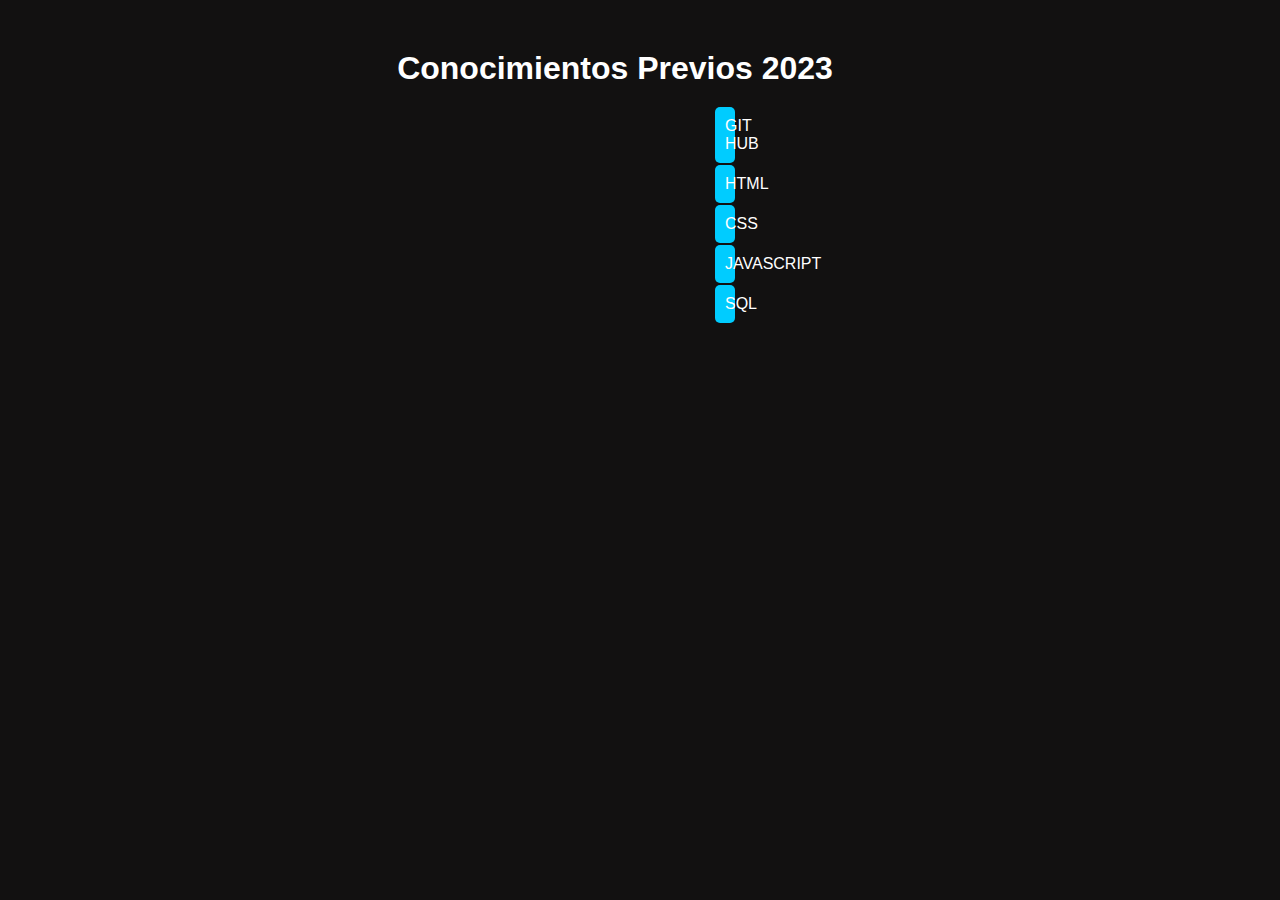
<file: index.html>
<!DOCTYPE html>
<html lang="en">
<head>
    <meta charset="UTF-8">
    <meta name="viewport" content="width=device-width, initial-scale=1.0">
    <title class="text_1">Conocimientos Previos</title>
    <link rel="stylesheet" href="style.css">
 
</head>
<body>
    <h1 class="text_1">Conocimientos Previos 2023</h1>
    <ul ck>
        <li><a href="git/github.html">GIT HUB</a></li>
        <li><a href="html/html.html">HTML</a></li>
        <li><a href="css/css.html">CSS</a></li>
        <li><a href="js/js.html">JAVASCRIPT</a></li>
        <li><a href="SQL/sql.html">SQL</a></li>
      </ul>
</body>
</html>
</file>
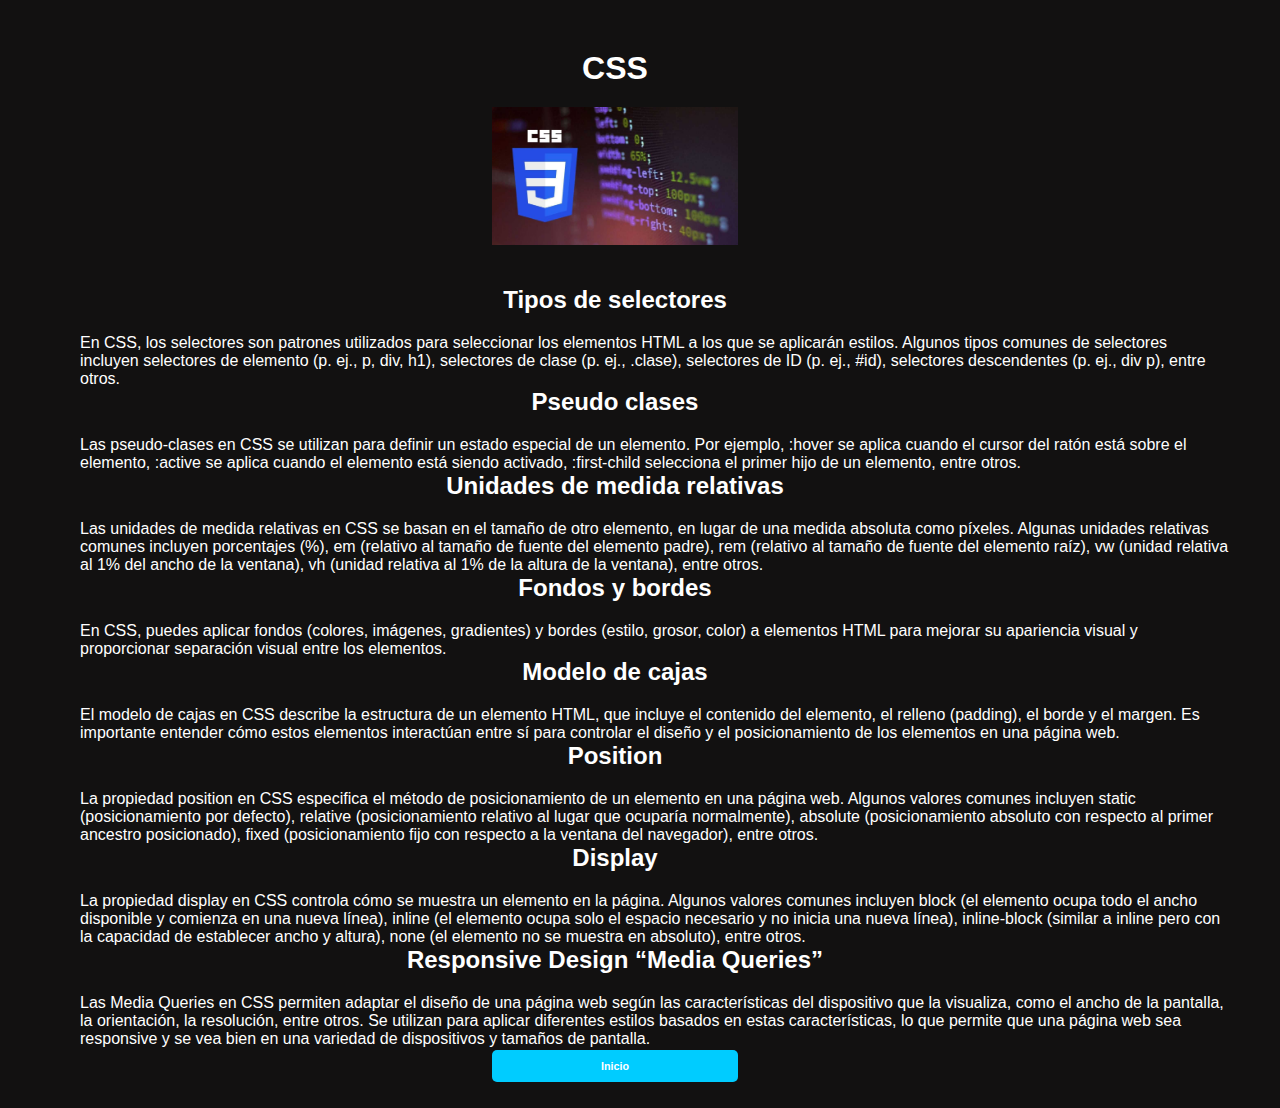
<file: css/css.html>
<!DOCTYPE html>
<html lang="en">
<head>
    <meta charset="UTF-8">
    <meta name="viewport" content="width=device-width, initial-scale=1.0">
    <title>CSS</title>
    <link rel="stylesheet" href="../style.css">
</head>
<body>
    <h1 class="text_1">CSS</h1>
    <img src="../img/css.jpg" alt="css" class="img">
    <h2 class="text_1">Tipos de selectores</h2>

            <P class="text">
            En CSS, los selectores son patrones utilizados para seleccionar los 
            elementos HTML a los que se aplicarán estilos. Algunos tipos comunes de selectores 
            incluyen selectores de elemento (p. ej., p, div, h1), selectores de clase (p. ej., .clase), selectores de ID 
            (p. ej., #id), selectores descendentes (p. ej., div p), entre otros.
            </P>
        
    <h2 class="text_1">Pseudo clases</h2>
    <P class="text">
        Las pseudo-clases en CSS se utilizan para definir un estado especial de un elemento.
         Por ejemplo, :hover se aplica cuando el cursor del ratón está sobre el elemento, :active
          se aplica cuando el elemento está siendo activado, :first-child selecciona el primer hijo de 
          un elemento, entre otros.
    </P>
       
            <h2 class="text_1">Unidades de medida relativas</h2>
                    <P class="text">
                        Las unidades de medida relativas en CSS se basan en el tamaño de otro elemento, 
                        en lugar de una medida absoluta como píxeles. Algunas unidades relativas comunes 
                        incluyen porcentajes (%), em (relativo al tamaño de fuente del elemento padre), rem
                         (relativo al tamaño de fuente del elemento raíz), vw (unidad relativa al 1% del ancho de la ventana),
                          vh (unidad relativa al 1% de la altura de la ventana), entre otros.
                    </P>
                    <h2 class="text_1">Fondos y bordes</h2>
                
                        <p class="text">
                            En CSS, puedes aplicar fondos (colores, imágenes, gradientes) y bordes 
                            (estilo, grosor, color) a elementos HTML para mejorar su apariencia visual 
                            y proporcionar separación visual entre los elementos.
                        </p>
    <h2 class="text_1">Modelo de cajas</h2>
   
        <p class="text">
            El modelo de cajas en CSS describe la estructura de un elemento HTML, que incluye el contenido
             del elemento, el relleno (padding), el borde y el margen. Es importante entender cómo estos 
             elementos interactúan entre sí para controlar el diseño y el posicionamiento de los elementos en una página web.
        </p>
    <h2 class="text_1">Position</h2>

        <p class="text">
            La propiedad position en CSS especifica el método de posicionamiento de un elemento en una
             página web. Algunos valores comunes incluyen static (posicionamiento por defecto), relative 
             (posicionamiento relativo al lugar que ocuparía normalmente), absolute (posicionamiento absoluto 
             con respecto al primer ancestro posicionado), fixed (posicionamiento fijo con respecto a la ventana del navegador),
              entre otros.
        </p>
        <h2 class="text_1">Display</h2>
      
            <p class="text">
                La propiedad display en CSS controla cómo se muestra un elemento en la página. 
                Algunos valores comunes incluyen block (el elemento ocupa todo el ancho disponible y comienza en una nueva línea),
                 inline (el elemento ocupa solo el espacio necesario y no inicia una nueva línea), inline-block (similar a inline 
                 pero con la capacidad de establecer ancho y altura), none (el elemento no se muestra en absoluto), entre otros.
            </p>
            <h2 class="text_1">Responsive Design “Media Queries”</h2>
            
                <p class="text">
                    Las Media Queries en CSS permiten adaptar el diseño de una página web según las características del dispositivo
                     que la visualiza, como el ancho de la pantalla, la orientación, la resolución, entre otros. Se utilizan para 
                     aplicar diferentes estilos basados en estas características, lo que permite que una página web sea responsive
                      y se vea bien en una variedad de dispositivos y tamaños de pantalla.
                </p>

            <h6>
                <a href="../index.html" class="button">Inicio</a>
            </h6>
</body>
</html>
</file>
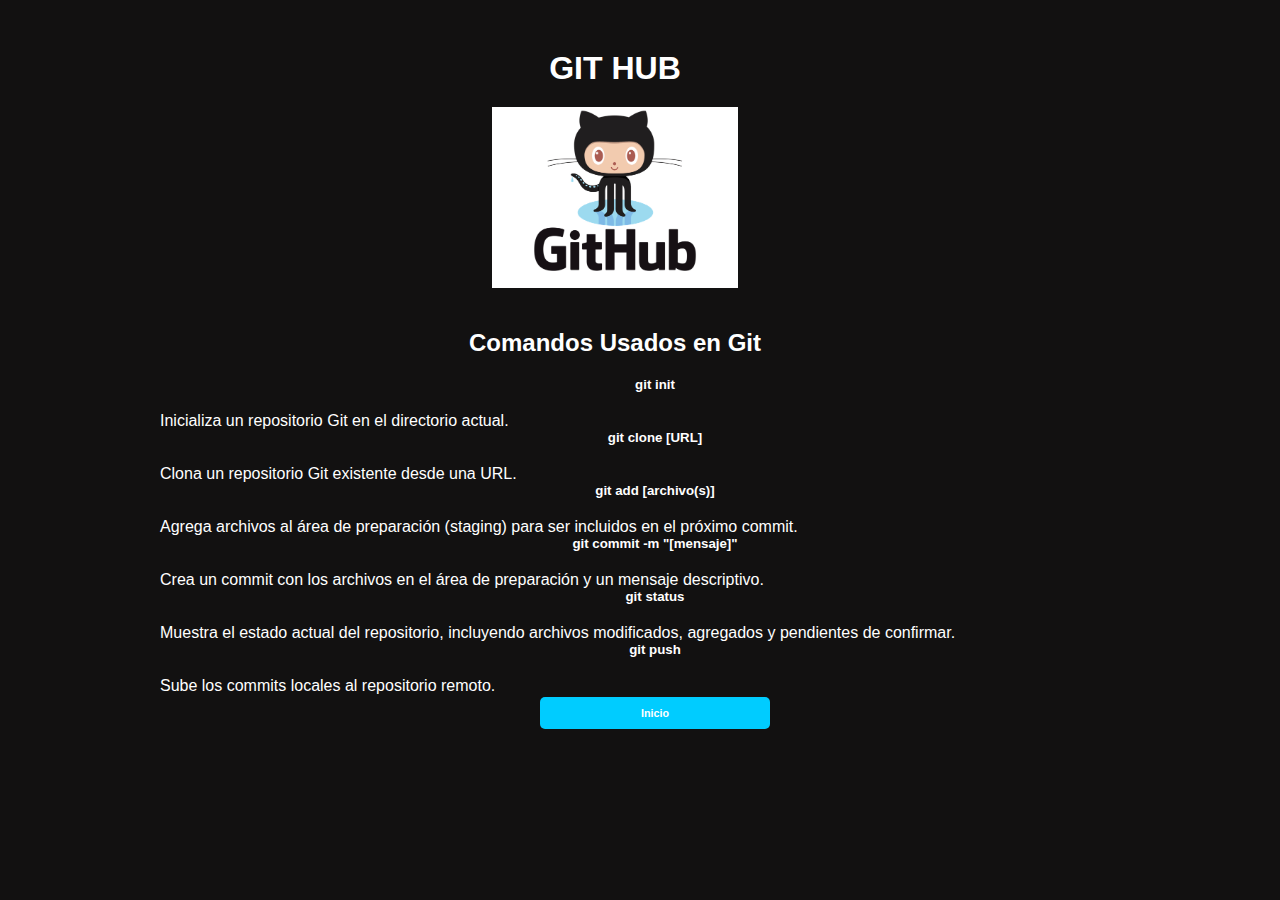
<file: git/github.html>
<!DOCTYPE html>
<html lang="en">
<head>
    <meta charset="UTF-8">
    <meta name="viewport" content="width=device-width, initial-scale=1.0">
    <title>GIT Y GIT HUB</title>
    <link rel="stylesheet" href="../style.css">
</head>
<body>
    <h1 class="text_1">GIT HUB</h1>
    <img src="../img/git.jpg" alt="html" class="img">
    <h2 class="text_1">Comandos Usados en Git</h2>
    <div class="text">
            <h5>
               git init
             </h5>
        <p class="text">
            Inicializa un repositorio Git en el directorio actual.
        </p>
             <h5>
                 git clone [URL]
             </h5>
        <p class="text">
            Clona un repositorio Git existente desde una URL.
        </p>
             <h5>
                   git add [archivo(s)]
             </h5>
        <p class="text">
            Agrega archivos al área de preparación (staging) para ser incluidos en el próximo commit.
        </p>
             <h5>
                 git commit -m "[mensaje]"
             </h5>
        <p class="text">
            Crea un commit con los archivos en el área de preparación y un mensaje descriptivo.
        </p>
             <h5>
                 git status
              </h5>
        <p class="text">
            Muestra el estado actual del repositorio, incluyendo archivos modificados, agregados y pendientes de confirmar.
        </p>
              <h5>
                   git push
             </h5>
        <p class="text">
            Sube los commits locales al repositorio remoto.
        </p>
        <h6>
            <a href="../index.html" class="button">Inicio</a>
        </h6>
</body>
</html>
</file>
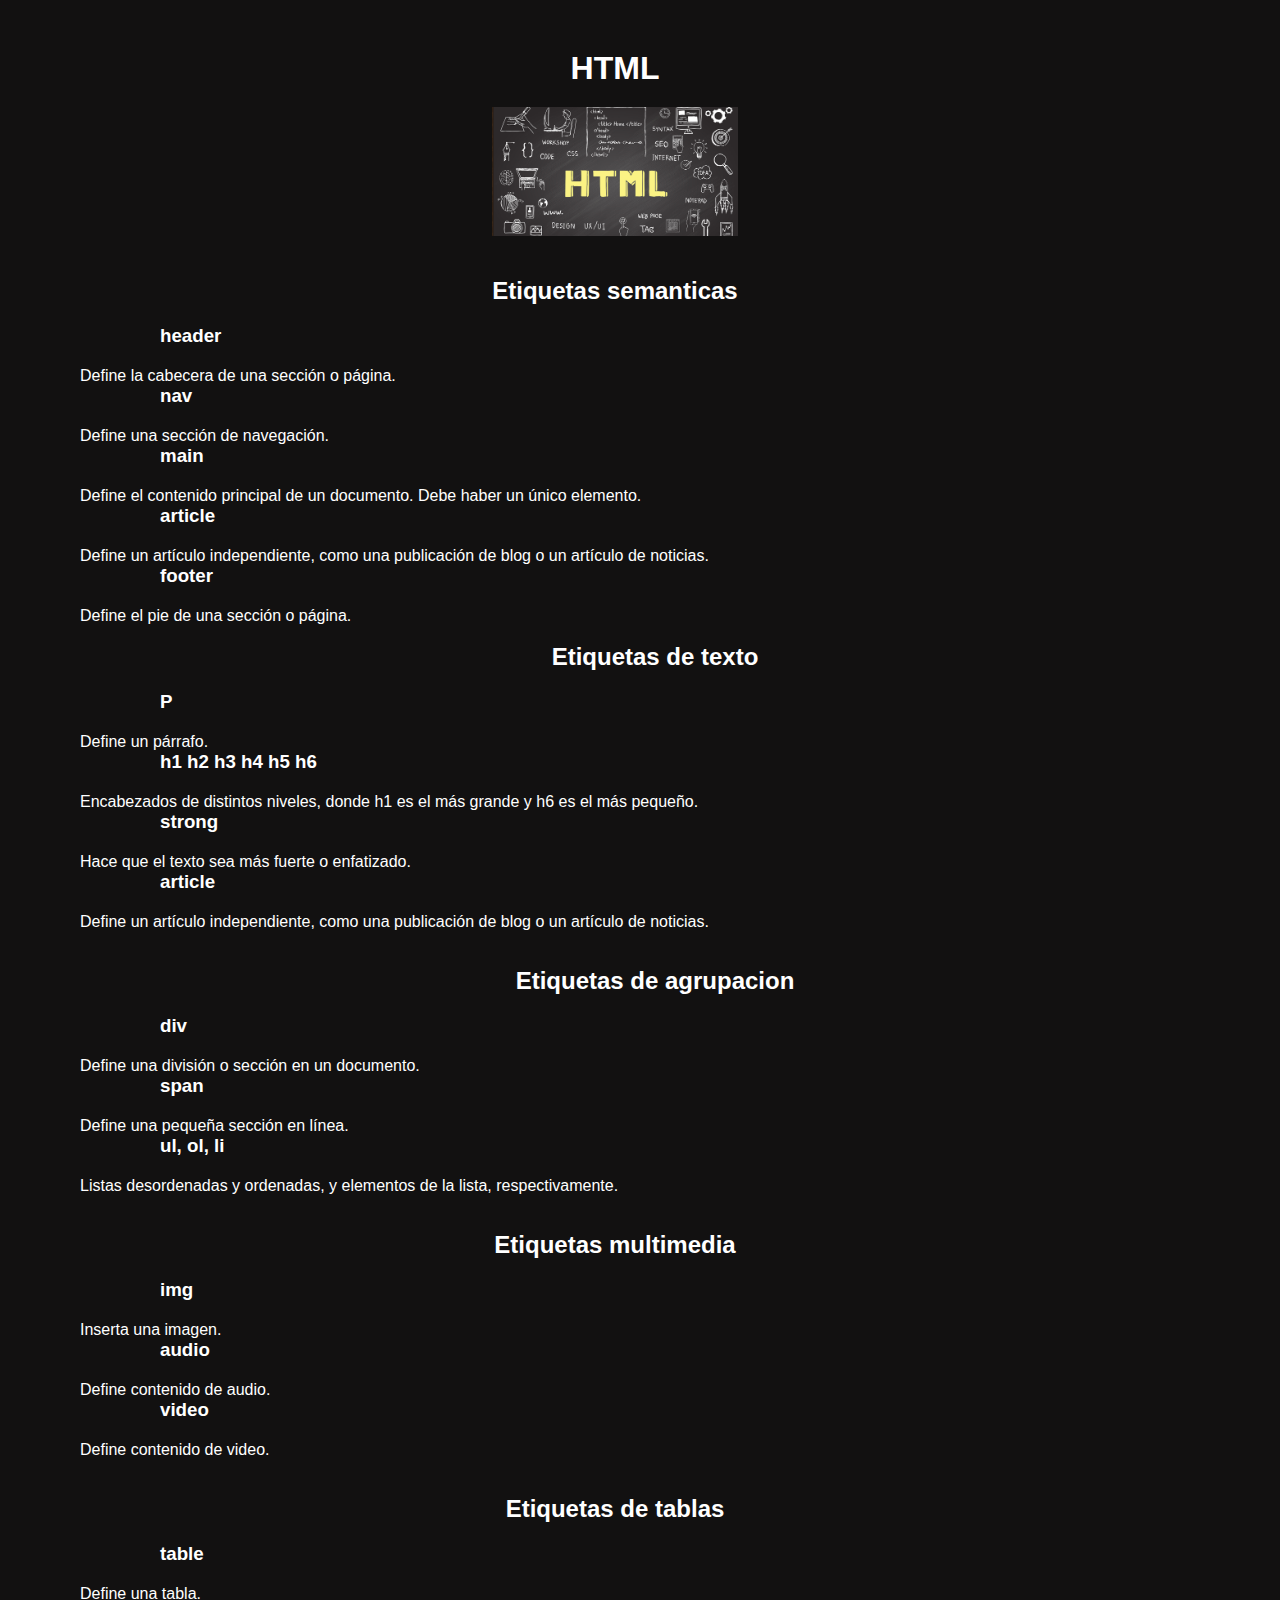
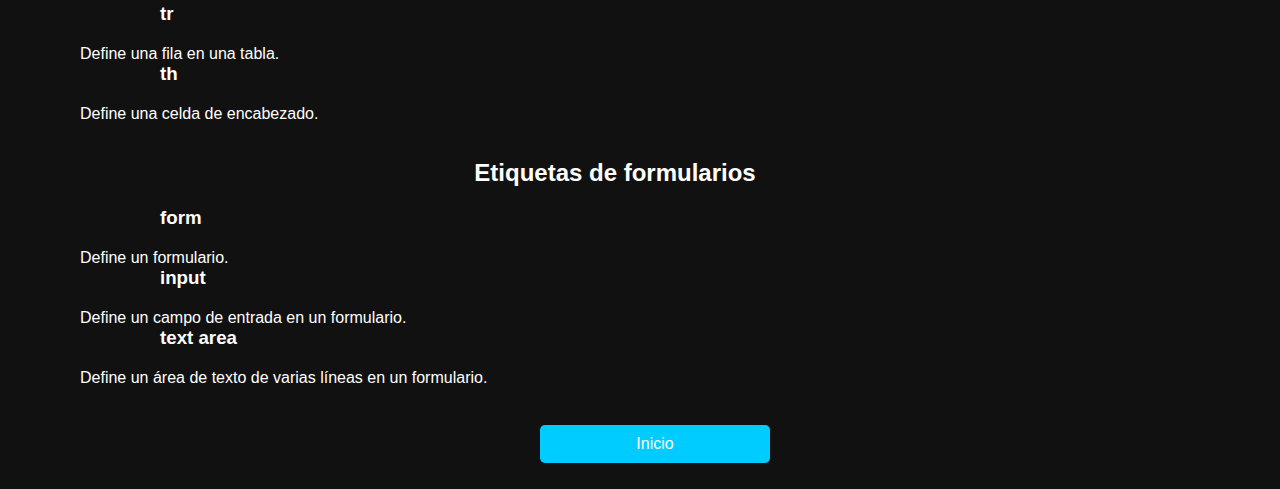
<file: html/html.html>
<!DOCTYPE html>
<html lang="en">
<head>
    <meta charset="UTF-8">
    <meta name="viewport" content="width=device-width, initial-scale=1.0">
    <title>HTML</title>
    <link rel="stylesheet" href="../style.css">
</head>
<body>
    <h1 class="text_1">HTML</h1>
    <img src="../img/html.jpg" alt="html" class="img">
    <h2 class="text_1">Etiquetas semanticas</h2>
    <div class="text">
        <h3 class="text">header </h3>
            <p >Define la cabecera de una sección o página.</p>
        <h3 class="text">nav </h3>
            <p>Define una sección de navegación.</p>
        <h3 class="text">main </h3>
            <p>Define el contenido principal de un documento. Debe haber un único elemento.</p>
        <h3 class="text">article </h3>
            <p>Define un artículo independiente, como una publicación de blog o un artículo de noticias.</p>
        <h3 class="text">footer </h3>
            <p>Define el pie de una sección o página.</p>
        </div> <br>
        <div class="text">
    <h2 class="text_1">Etiquetas de texto</h2>
    <h3 class="text">P  </h3>
            <p>Define un párrafo.</p>
        <h3 class="text">h1 h2 h3 h4 h5 h6 </h3>
            <p>Encabezados de distintos niveles, donde h1 es el más grande y h6 es el más pequeño.</p>
        <h3 class="text">strong </h3>
            <p> Hace que el texto sea más fuerte o enfatizado.</p>
        <h3 class="text">article </h3>
            <p>Define un artículo independiente, como una publicación de blog o un artículo de noticias.</p>
        </div> <br><br>
        <div class="text">
            <h2 class="text_1">Etiquetas de agrupacion</h2>
            <h3 class="text">div </h3>
                    <p>Define una división o sección en un documento.</p>
                <h3 class="text">span </h3>
                    <p>Define una pequeña sección en línea.</p>
                <h3 class="text"> ul, ol, li</h3>
                    <p> Listas desordenadas y ordenadas, y elementos de la lista, respectivamente.</p>
                </div> <br><br>
                    <h2 class="text_1">Etiquetas multimedia</h2>
                    <div class="text">
                        <h3 class="text">img </h3>
                                <p>Inserta una imagen.</p>
                            <h3 class="text">audio</h3>
                                <p>Define contenido de audio.</p>
                            <h3 class="text"> video</h3>
                                <p> Define contenido de video.</p>
                            </div> <br><br>
    <h2 class="text_1">Etiquetas de tablas</h2>
    <div class="text">
        <h3 class="text">table</h3>
                <p>Define una tabla.</p>
            <h3 class="text">tr</h3>
                <p>Define una fila en una tabla.</p>
            <h3 class="text"> th</h3>
                <p> Define una celda de encabezado.</p>
            </div><br><br>
    <h2 class="text_1">Etiquetas de formularios</h2>
    <div class="text">
        <h3 class="text">form</h3>
                <p>Define un formulario.</p>
            <h3 class="text">input </h3>
                <p>Define un campo de entrada en un formulario.</p>
            <h3 class="text"> text area</h3>
                <p> Define un área de texto de varias líneas en un formulario.</p>
            <br><br>
            <a href="../index.html" class="button">Inicio</a>
            
</body>
</html>
</file>
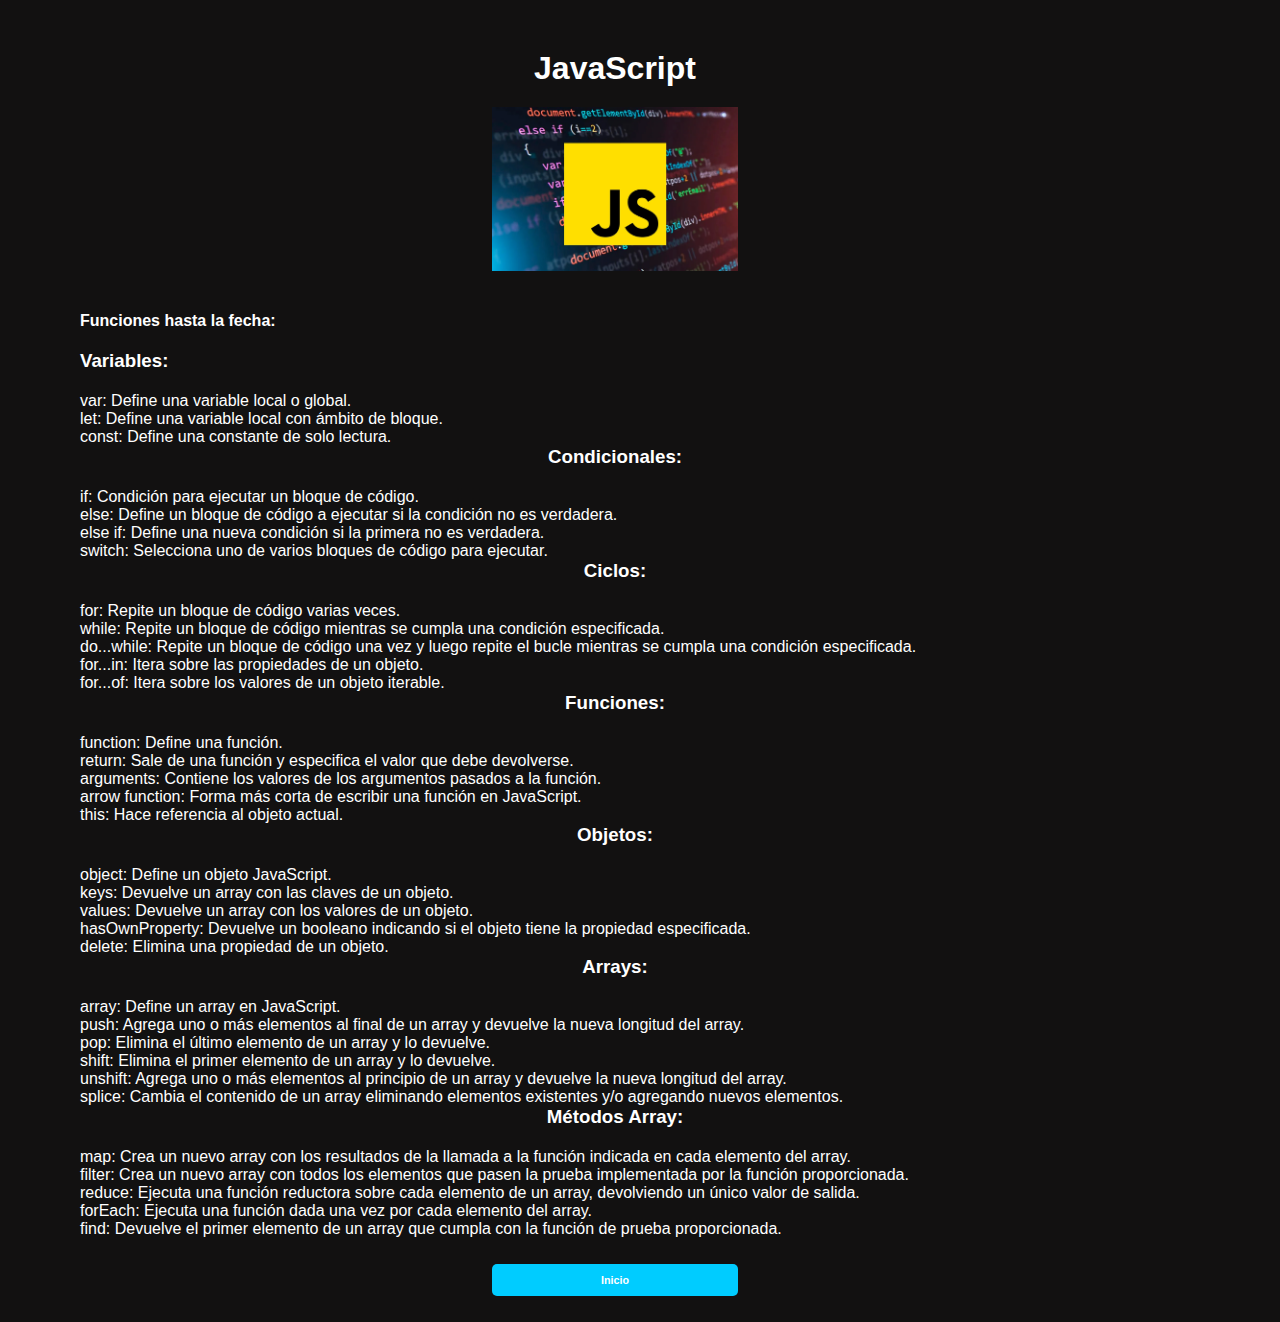
<file: js/js.html>
<!DOCTYPE html>
<html lang="en">
<head>
    <meta charset="UTF-8">
    <meta name="viewport" content="width=device-width, initial-scale=1.0">
    <link rel="stylesheet" href="../style.css">
    <title>JAVASCRIPT</title>
</head>
<body>
    <h1 class="text_1">JavaScript </h1>
    <img src="../img/java.webp" alt="java" class="img">
   <h4 class="text">Funciones hasta la fecha:</h4>
 <h3 class="text">Variables:<h3></h3>
 <p class="text">
    var: Define una variable local o global. <br>
    let: Define una variable local con ámbito de bloque. <br>
    const: Define una constante de solo lectura. <br>
 </p>
 <h3 class="text_1">Condicionales:<h3></h3>
 <p class="text">
    if: Condición para ejecutar un bloque de código. <br>
    else: Define un bloque de código a ejecutar si la condición no es verdadera. <br>
    else if: Define una nueva condición si la primera no es verdadera. <br>
    switch: Selecciona uno de varios bloques de código para ejecutar. <br>
 </p>
 <h3 class="text_1">Ciclos:<h3></h3>
    <p class="text">
    for: Repite un bloque de código varias veces. <br>
    while: Repite un bloque de código mientras se cumpla una condición especificada. <br>
    do...while: Repite un bloque de código una vez y luego repite el bucle mientras se cumpla una condición especificada. <br>
    for...in: Itera sobre las propiedades de un objeto. <br>
    for...of: Itera sobre los valores de un objeto iterable. <br>
    </p>
 <h3 class="text_1">Funciones:<h3></h3>
    <p class="text">
    function: Define una función. <br>
    return: Sale de una función y especifica el valor que debe devolverse. <br>
    arguments: Contiene los valores de los argumentos pasados a la función. <br>
    arrow function: Forma más corta de escribir una función en JavaScript. <br>
    this: Hace referencia al objeto actual. <br>
    </p>
 <h3 class="text_1">Objetos:<h3></h3>
    <p class="text">
    object: Define un objeto JavaScript. <br>
    keys: Devuelve un array con las claves de un objeto. <br>
    values: Devuelve un array con los valores de un objeto. <br>
    hasOwnProperty: Devuelve un booleano indicando si el objeto tiene la propiedad especificada. <br>
    delete: Elimina una propiedad de un objeto. <br>
    </p>
 <h3 class="text_1">Arrays:<h3></h3>
    <p class="text">
     array: Define un array en JavaScript. <br>
     push: Agrega uno o más elementos al final de un array y devuelve la nueva longitud del array. <br>
     pop: Elimina el último elemento de un array y lo devuelve. <br>
         shift: Elimina el primer elemento de un array y lo devuelve. <br>
        unshift: Agrega uno o más elementos al principio de un array y devuelve la nueva longitud del array. <br>
        splice: Cambia el contenido de un array eliminando elementos existentes y/o agregando nuevos elementos. <br>
    </p>
 <h3 class="text_1">Métodos Array:<h3></h3>
 <p class="text">
    map: Crea un nuevo array con los resultados de la llamada a la función indicada en cada elemento del array. <br>
    filter: Crea un nuevo array con todos los elementos que pasen la prueba implementada por la función proporcionada. <br>
    reduce: Ejecuta una función reductora sobre cada elemento de un array, devolviendo un único valor de salida. <br>
    forEach: Ejecuta una función dada una vez por cada elemento del array. <br>
    find: Devuelve el primer elemento de un array que cumpla con la función de prueba proporcionada. <br>
 </p>
 <h6><br><br>
    <a href="../index.html" class="button">Inicio</a>
</h6>
</body>
</html>
</file>
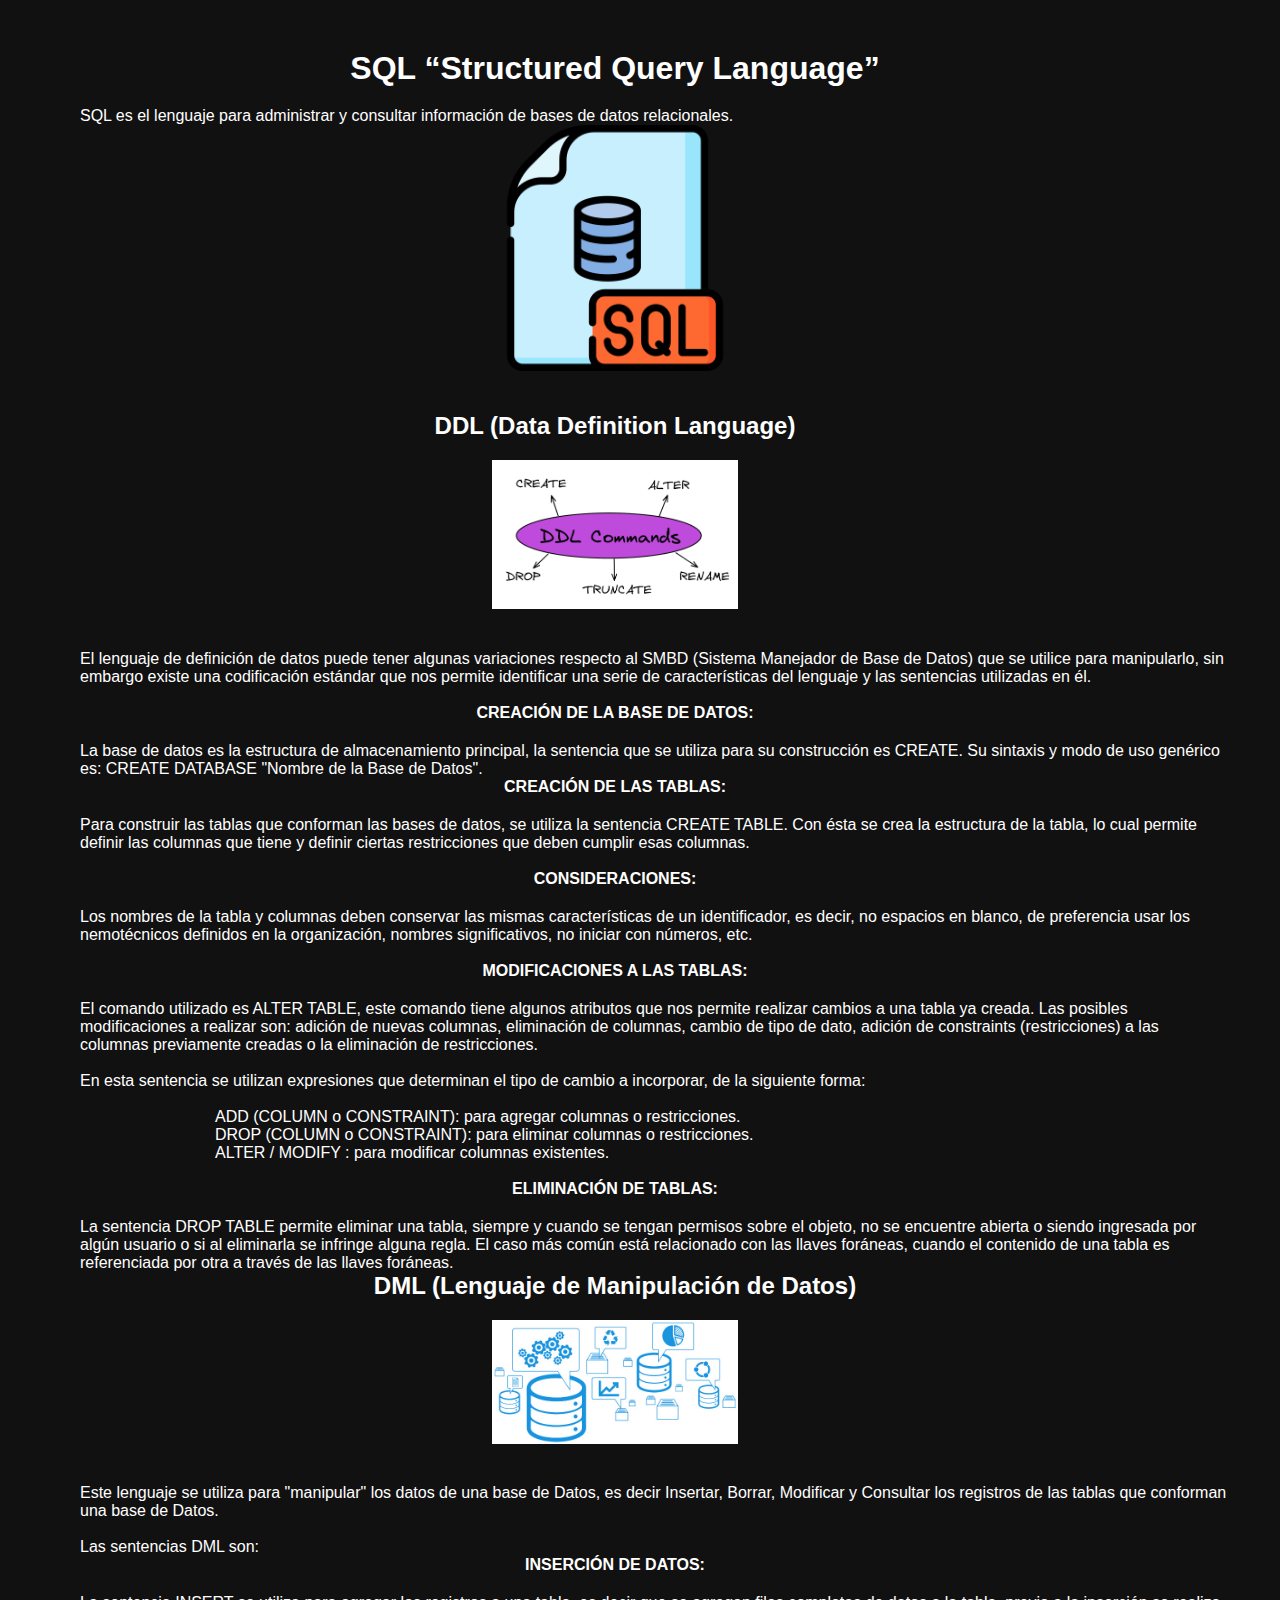
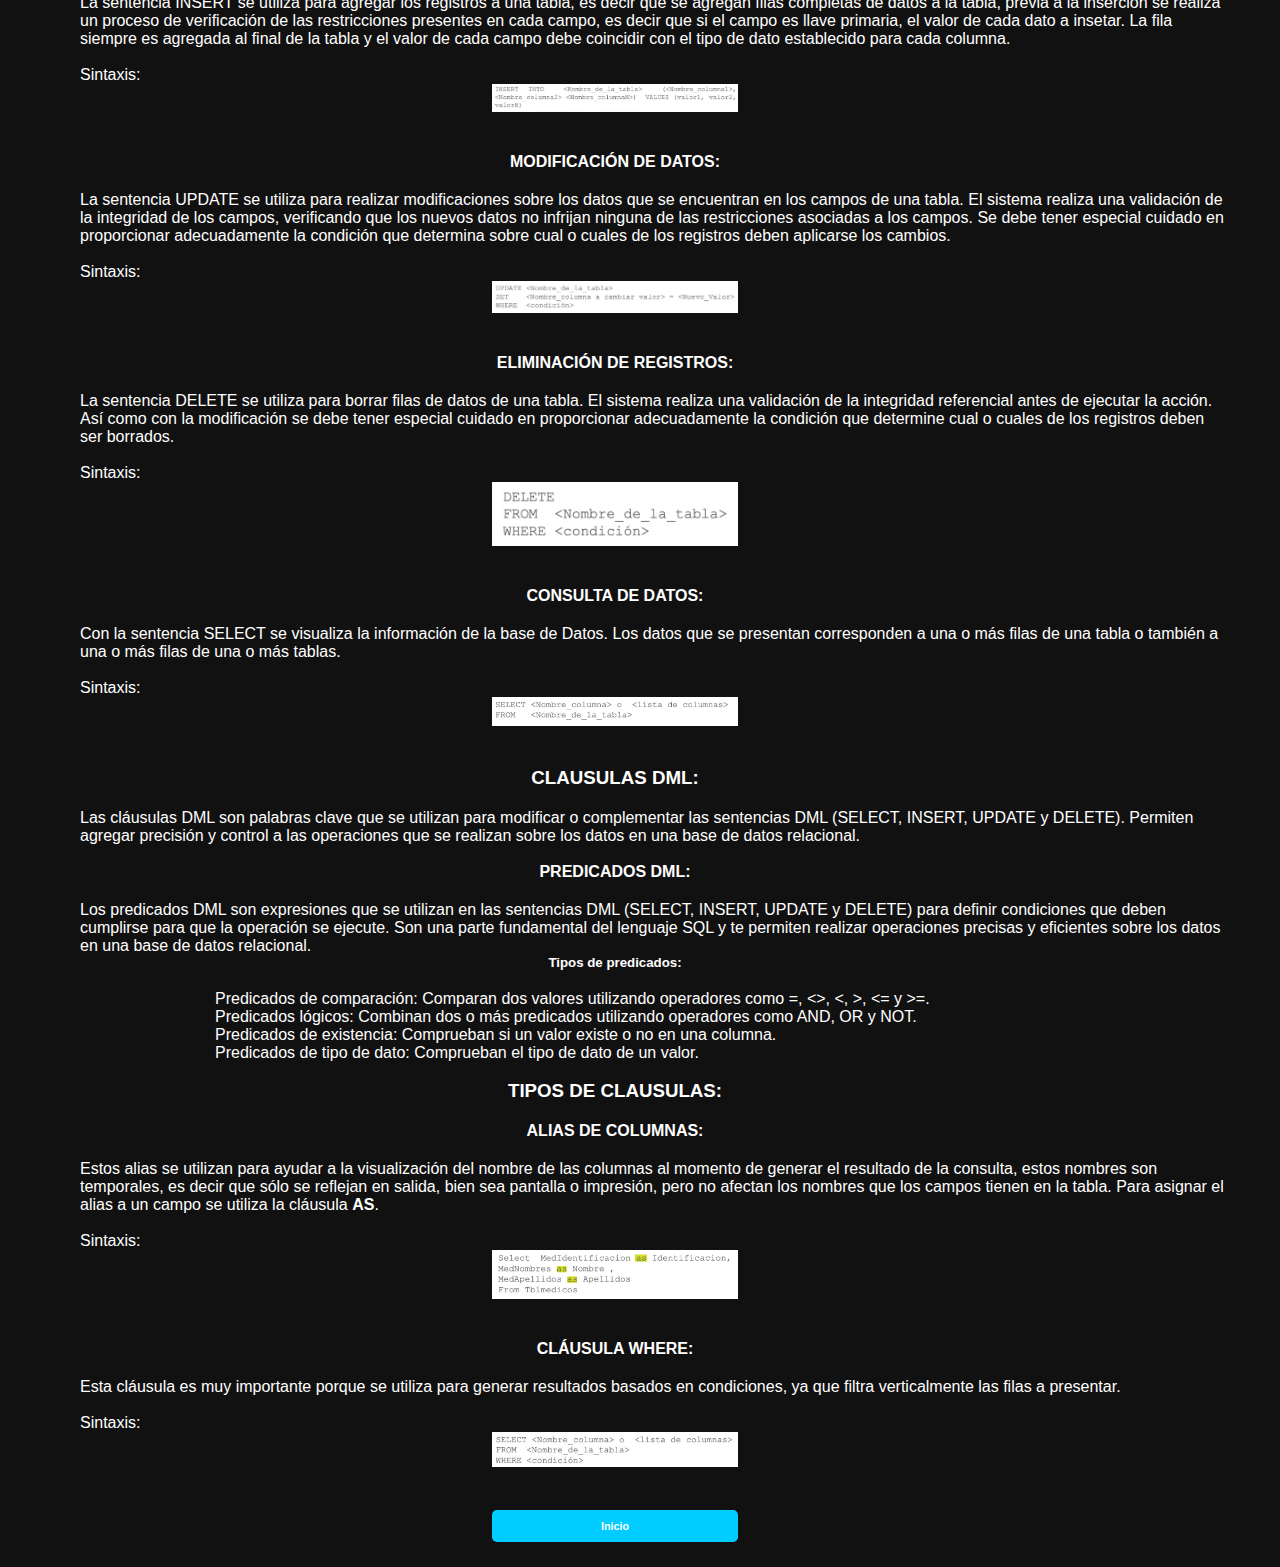
<file: SQL/sql.html>
<!DOCTYPE html>
<html lang="en">
<head>
    <meta charset="UTF-8">
    <meta name="viewport" content="width=device-width, initial-scale=1.0">
    <title>SQL</title>
    <link rel="stylesheet" href="../style.css">
</head>
<body>
    <h1 class="text_1">SQL “Structured Query Language”</h1>
    <p class="text">
        SQL es el lenguaje para administrar y consultar información de bases de datos relacionales.
    </p>
    <img src="../img/sql.png" alt="html" class="img">

    <h2 class="text_1">DDL (Data Definition Language)</h2>
   
        <img src="../img/ddl.png" alt="ddl" class="img">
        <p class="text">
            El lenguaje de definición de datos puede tener algunas variaciones respecto al SMBD (Sistema Manejador de Base de Datos) que se utilice para manipularlo, sin embargo existe una codificación estándar que nos permite identificar una serie de características del lenguaje y las sentencias utilizadas en él.
        </p>
        <br>
             <h4>
                CREACIÓN DE LA BASE DE DATOS:
             </h4>
    
        <p class="text">
            La base de datos es la estructura de almacenamiento principal, la sentencia que se utiliza para su construcción es CREATE. Su sintaxis y modo de uso genérico es: CREATE DATABASE   "Nombre de la Base de Datos".
        </p>
        <h4>
            CREACIÓN DE LAS TABLAS:
         </h4>

    <p class="text">
        Para construir las tablas que conforman las bases de datos, se utiliza la sentencia CREATE TABLE. Con ésta se crea la estructura de la tabla, lo cual permite definir las columnas que tiene y definir ciertas restricciones que deben cumplir esas columnas.
    </p>
    <br>
    <h4>
        CONSIDERACIONES:
     </h4>

    <p class="text">
        Los nombres de la tabla y columnas deben conservar las mismas características de un identificador, es decir, no espacios en blanco, de preferencia usar los nemotécnicos definidos en la organización, nombres significativos, no iniciar con números, etc.
    </p>
    <br>
    <h4>
        MODIFICACIONES A LAS TABLAS:
     </h4>

    <p class="text">
        El comando utilizado es ALTER TABLE, este comando tiene algunos atributos que nos permite realizar cambios a una tabla ya creada. Las posibles modificaciones a realizar son: adición de nuevas columnas, eliminación de columnas, cambio de tipo de dato, adición de constraints (restricciones) a las columnas previamente creadas o la eliminación de restricciones.
    </p>
    <br>
    <p class="text">
        En esta sentencia se utilizan expresiones que determinan el tipo de cambio a incorporar, de la siguiente forma:
    </p>
    <br>
    <ul>
        <li>
            ADD (COLUMN o CONSTRAINT): para agregar columnas o restricciones.
        </li>
        <li>
            DROP (COLUMN o CONSTRAINT): para eliminar columnas o restricciones.
        </li>
        <li>
            ALTER / MODIFY : para modificar columnas existentes.
        </li>
     </p>
    </ul>

    <br>
    <h4>
        ELIMINACIÓN DE TABLAS:
     </h4>

    <p class="text">
        La sentencia DROP TABLE permite eliminar una tabla, siempre y cuando se tengan permisos sobre el objeto, no se encuentre abierta o siendo ingresada por algún usuario o si al eliminarla se infringe alguna regla. El caso más común está relacionado con las llaves foráneas, cuando el contenido de una tabla es referenciada por otra a través de las llaves foráneas.
    </p>

    <h2 class="text_1">DML (Lenguaje de Manipulación de Datos)</h2>

    <img src="../img/dml.png" alt="ddl" class="img">

        <p class="text">
            Este lenguaje se utiliza para "manipular" los datos de una base de Datos, es decir Insertar, Borrar, Modificar y Consultar los registros de las tablas que conforman una base de Datos. 
            <br>
            <br>
            Las sentencias DML son:
        </p>
        
             <h4>
                INSERCIÓN DE DATOS:
             </h4>
    
        <p class="text">
            La sentencia INSERT se utiliza para agregar los registros a una tabla, es decir que se agregan filas completas de datos a la tabla, previa a la inserción se realiza un proceso de verificación de las restricciones presentes en cada campo, es decir que si el campo es llave primaria, el valor de cada dato a insetar. La fila siempre es agregada al final de la tabla y el valor de cada campo debe coincidir con el tipo de dato establecido para cada columna.
        <br>
        <br>
        Sintaxis:
        </p>
        <img src="../img/sintaxis6.PNG" alt="ddl" class="img">

        <h4>
            MODIFICACIÓN DE DATOS:
         </h4>

        <p class="text">
            La sentencia UPDATE se utiliza para realizar modificaciones sobre los datos que se encuentran en los campos de una tabla. El sistema realiza una validación de la integridad de los campos, verificando que los nuevos datos no infrijan ninguna de las restricciones asociadas a los campos. Se debe tener especial cuidado en proporcionar adecuadamente la condición que determina sobre cual o cuales de los registros deben aplicarse los cambios.
        <br>
        <br>
            Sintaxis:
        </p>
        <img src="../img/sintaxis5.PNG" alt="ddl" class="img">

        <h4>
            ELIMINACIÓN DE REGISTROS:
         </h4>

        <p class="text">
            La sentencia DELETE se utiliza para borrar filas de datos de una tabla. El sistema realiza una validación de la integridad referencial antes de ejecutar la acción. Así como con la modificación se debe tener especial cuidado en proporcionar adecuadamente la condición que determine cual o cuales de los registros deben ser borrados.
        <br>
        <br>
            Sintaxis:
        </p>
        <img src="../img/sintaxis4.PNG" alt="ddl" class="img">

        <h4>
            CONSULTA DE DATOS:
         </h4>

        <p class="text">
            Con la sentencia SELECT se visualiza la información de la base de Datos. Los datos que se presentan corresponden a una o más filas de una tabla o también a una o más filas de una o más tablas.
        <br>
        <br>
            Sintaxis:
        </p>
        <img src="../img/sintaxis3.PNG" alt="ddl" class="img">

        <h3>
            CLAUSULAS DML:
         </h3>

        <p class="text">
            Las cláusulas DML son palabras clave que se utilizan para modificar o complementar las sentencias DML (SELECT, INSERT, UPDATE y DELETE). Permiten agregar precisión y control a las operaciones que se realizan sobre los datos en una base de datos relacional.
        </p>

    <br>
        <h4>
            PREDICADOS DML:
         </h4>

        <p class="text">
            Los predicados DML son expresiones que se utilizan en las sentencias DML (SELECT, INSERT, UPDATE y DELETE) para definir condiciones que deben cumplirse para que la operación se ejecute. Son una parte fundamental del lenguaje SQL y te permiten realizar operaciones precisas y eficientes sobre los datos en una base de datos relacional.
        </p>

        <h5>
            Tipos de predicados:
         </h5>

         <p class="text">
            <ul>
                <li>Predicados de comparación: Comparan dos valores utilizando operadores como =, <>, <, >, <= y >=.</li>
                <li>Predicados lógicos: Combinan dos o más predicados utilizando operadores como AND, OR y NOT.</li>
                <li>Predicados de existencia: Comprueban si un valor existe o no en una columna.</li>
                <li>Predicados de tipo de dato: Comprueban el tipo de dato de un valor.</li>
            </ul>
        </p>
        <br>
        <p class="text">
        <h3>
            TIPOS DE CLAUSULAS:
         </h3>

         <p class="text">
        <h4>
            ALIAS DE COLUMNAS:
         </h4>

        <p class="text">
            Estos alias se utilizan para ayudar a la visualización del nombre de las columnas al momento de generar el resultado de la consulta, estos nombres son temporales, es decir que sólo se reflejan en salida, bien sea pantalla o impresión, pero no afectan los nombres que los campos tienen en la tabla. Para asignar el alias a un campo se utiliza la cláusula <b>AS</b>.
        <br>
        <br>
        Sintaxis:
        </p>
        <img src="../img/sintaxis2.PNG" alt="ddl" class="img">

        <h4>
            CLÁUSULA WHERE:
         </h4>

        <p class="text">
            Esta cláusula es muy importante porque se utiliza para generar resultados basados en condiciones, ya que filtra verticalmente las filas a presentar.
        <br>
        <br>
        Sintaxis:
        </p>
        <img src="../img/sintaxis1.PNG" alt="ddl" class="img">

        <h6>
            <a href="../index.html" class="button">Inicio</a>
        </h6>
</body>
</html>
</file>
<file: style.css>
/* Reset */
* {
    margin: 4px;
    padding: 0;
    box-sizing: border-box;
}

/* Fondo */
body {
    font-family: Arial, sans-serif;
    background-color: #121111;
    margin-top: 50px;
    margin-bottom: 2%;
    margin-right: 50px;
}

/* Contenedor principal */
.container {
    max-width: 800px;
    margin: 0 auto;
    padding: 10px;
}

/* Título */
.text_1 {
    text-align: center;
    color: #fff;
    margin-bottom: 20px;
}

/* Lista de elementos */
ul {
    list-style-type: none;
    padding: 10;
}

/* Elementos de la lista */
li {
    color: white;
    max-width: 800px;
    margin: 0 auto;
    
}

/* Enlaces */
a {
    display: block;
    padding: 10px;
    background-color: #00CCFF;
    color: #fff;
    text-decoration: none;
    text-align: center;
    border-radius: 5px;
    transition: background-color 0.3s;
    margin-top: 2px;
    margin-left: 500px;
    margin-right: 500px;
}

a:hover {
    background-color: #9900CC;
}

.b1 {
    width: 1px;
    right: px;
}

/* Reset */
* {
    margin: 0;
    padding: 0;
    box-sizing: border-box;
}

/* Contenedor principal */


/* Título */
h1 {
    text-align: center;
    color: #333;
    margin-bottom: 20px;
}

h4, h3, h5 {
    text-align: center;
    color: white;
    margin-bottom: 20px;
}

/* Lista de elementos */
ul.b1 {
    list-style-type: none;
    padding: 0;
}

/* Elementos de la lista */
ul.b1 li {
    margin-bottom: 10px;
}

/* Enlaces */
ul.b1 li a {
    display: block;
    padding: 10px;
    background-color: #007bff;
    color: #fff;
    text-decoration: none;
    text-align: center;
    border-radius: 5px;
    transition: background-color 0.3s;
}

ul.b1 li a:hover {
    background-color: #0056b3;
}

/*HTML*/

.text{
    color: #fff;
    margin-left: 80px;
    text-align: left;
    height: 20%;
}

.button{
    margin-left: 40%;
    margin-right: 40%;

}

.img{
    width: 20%;
    height: 20%;
    margin-left: 40%;
    margin-bottom: 3%;
}
</file>
